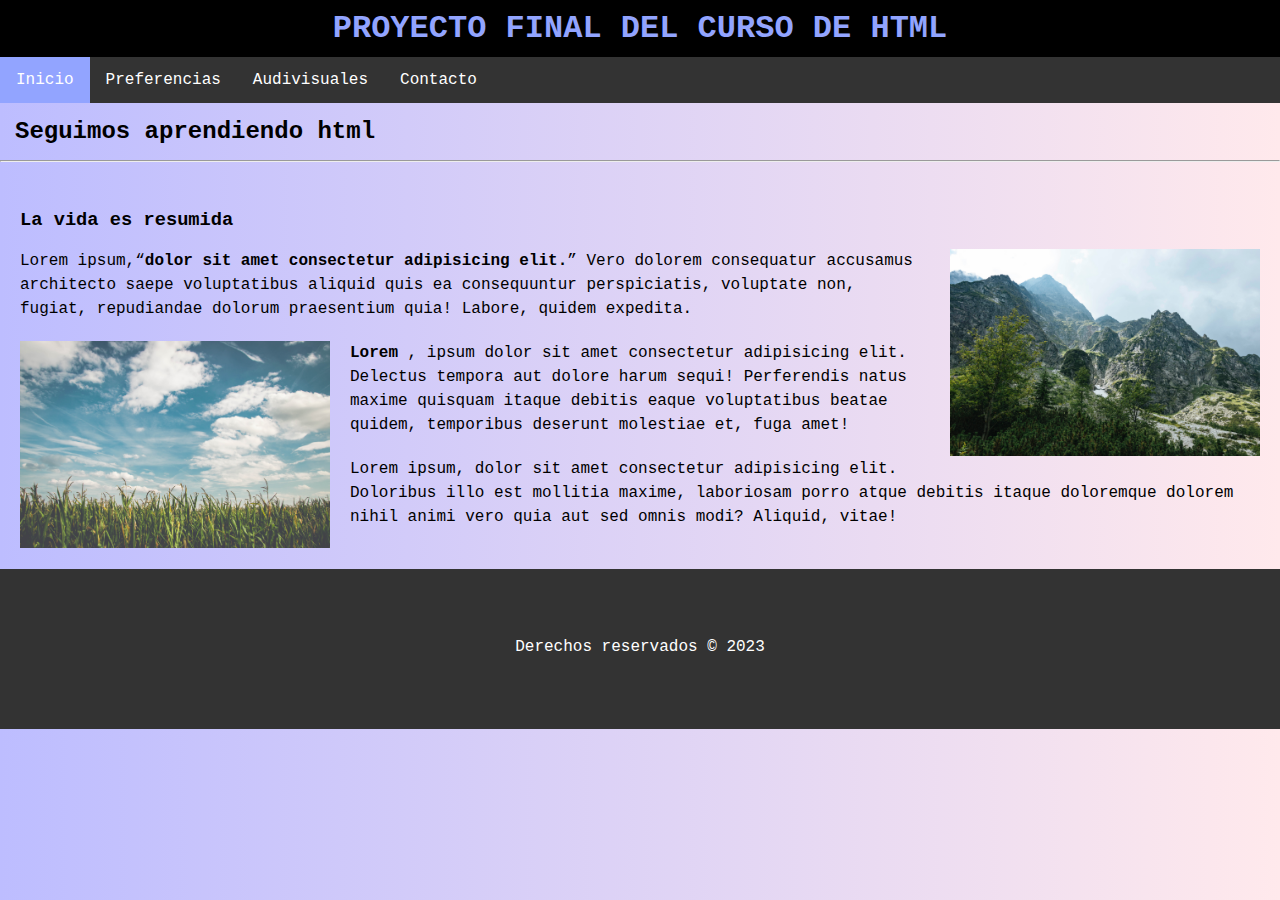
<file: proyectofinal/index.html>
<!DOCTYPE html>
<html lang="en">
  <head>
    <meta charset="UTF-8" />
    <meta name="viewport" content="width=device-width, initial-scale=1.0" />
    <title>POYECTO FINAL DE HTML</title>
    <link rel="shortcut icon" href="./twitter.svg" type="image/x-icon" />
    <link rel="stylesheet" href="/estilos.css" />
  </head>
  <body>
    <header>
      <h1>PROYECTO FINAL DEL CURSO DE HTML</h1>
      <nav>
        <ul>
          <li><a class="active" href="/proyectofinal/index.html">Inicio</a></li>
          <li><a href="/proyectofinal/preferencias.html">Preferencias</a></li>
          <li><a href="/proyectofinal/audiovisuales.html">Audivisuales</a></li>
          <li><a href="/proyectofinal/contacto.html">Contacto</a></li>
        </ul>
      </nav>
    </header>

    <h2 style="margin: 15px;">Seguimos aprendiendo html</h2>
    <hr />

    <article class="container">
      <h3>La vida es resumida</h3>
      <img class="image" src="/curso/arbol.jpg" alt="la imagen no cargo" />

      <p>
        Lorem ipsum,<q
          ><strong>dolor sit amet consectetur adipisicing elit.</strong></q
        >
        Vero dolorem consequatur accusamus architecto saepe voluptatibus aliquid
        quis ea consequuntur perspiciatis, voluptate non, fugiat, repudiandae
        dolorum praesentium quia! Labore, quidem expedita.
      </p>
      <img class="image2" src="/curso/paisaje.jpg" alt="la imagen no cargo" />
      <p>
        <b>Lorem </b>, ipsum dolor sit amet consectetur adipisicing elit.
        Delectus tempora aut dolore harum sequi! Perferendis natus maxime
        quisquam itaque debitis eaque voluptatibus beatae quidem, temporibus
        deserunt molestiae et, fuga amet!
      </p>

      <p>
        Lorem ipsum, dolor sit amet consectetur adipisicing elit. Doloribus illo
        est mollitia maxime, laboriosam porro atque debitis itaque doloremque
        dolorem nihil animi vero quia aut sed omnis modi? Aliquid, vitae!
      </p>
    </article>

    <footer class="footer">
      <p>Derechos reservados &copy; 2023</p>
    </footer>
  </body>
</html>
</file>
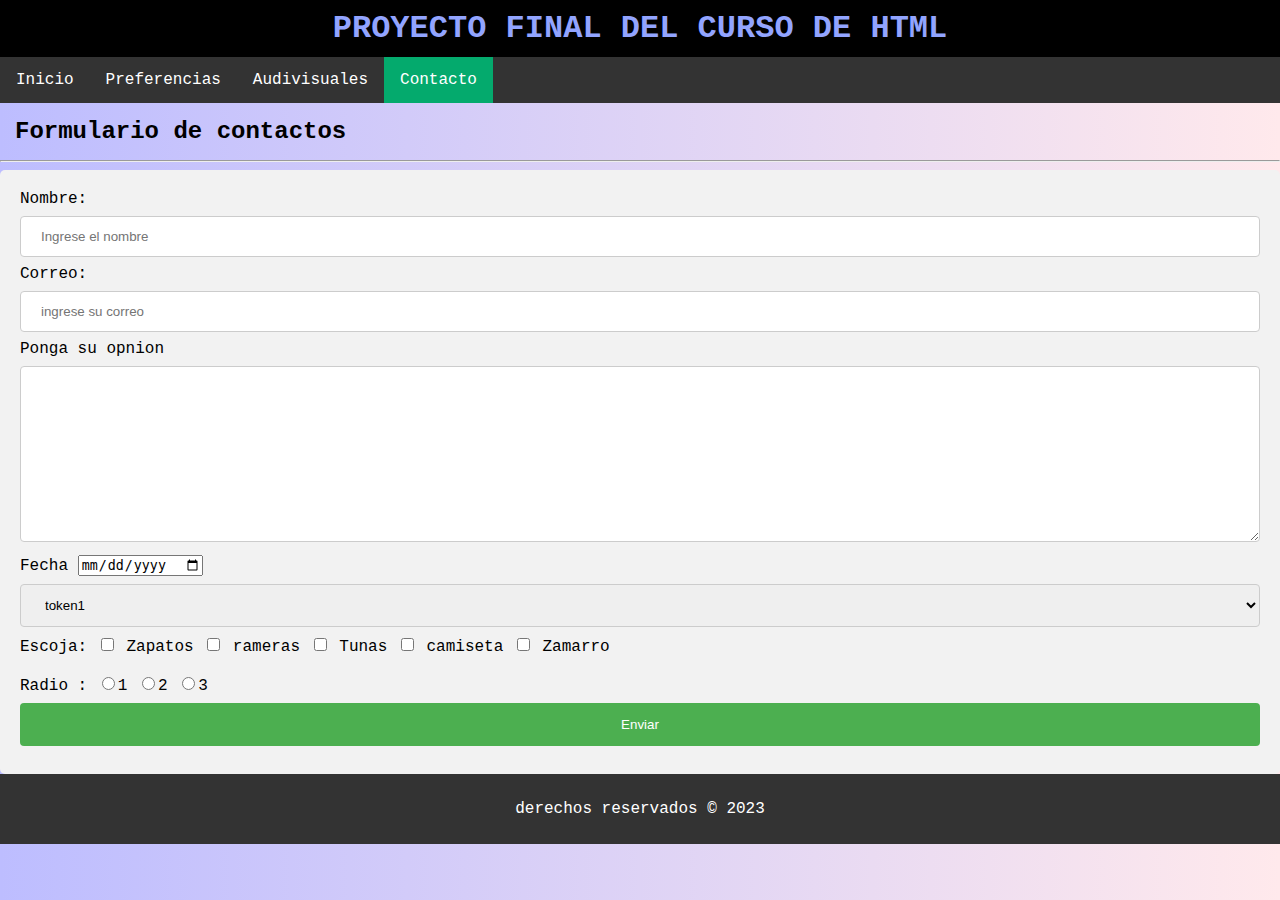
<file: proyectofinal/contacto.html>
<!DOCTYPE html>
<html lang="en">
  <head>
    <meta charset="UTF-8" />
    <meta name="viewport" content="width=device-width, initial-scale=1.0" />
    <title>POYECTO FINAL DE HTML</title>
    <link rel="shortcut icon" href="./twitter.svg" type="image/x-icon" />
    <link rel="stylesheet" href="/contacto.css" />
  </head>
  <body>
    <header>
      <h1>PROYECTO FINAL DEL CURSO DE HTML</h1>
      <nav>
        <ul>
          <li><a href="/proyectofinal/index.html">Inicio</a></li>
          <li><a href="/proyectofinal/preferencias.html">Preferencias</a></li>
          <li><a href="/proyectofinal/audiovisuales.html">Audivisuales</a></li>
          <li>
            <a class="active" href="/proyectofinal/contacto.html">Contacto</a>
          </li>
        </ul>
      </nav>
    </header>

    <h2 style="margin: 15px">Formulario de contactos</h2>
    <hr />

    <div class="contenedor-formulario">
      <form action="">
        <label for="nombre">Nombre: </label>
        <input
          type="text"
          name="nombre"
          id="nombre"
          placeholder="Ingrese el nombre"
          maxlength="10"
          min="1"
          required
        />
        <label for="correo">Correo:</label>
        <input
          type="email"
          name="correo"
          placeholder="ingrese su correo"
          required
        />
        <label for="opnion">Ponga su opnion</label>
        <textarea name="opnion" id="opnion" cols="20" rows="10"></textarea>
        <label for="date">Fecha</label>
        <input type="date" name="date" id="date" />
        <select name="token" id="token">
          <option value="token1">token1</option>
          <option value="token2">token2</option>
          <option value="token3">token3</option>
          <option value="token4">token4</option>
        </select>
        <label for="opciones">Escoja:</label>
        <input type="checkbox" /> Zapatos <input type="checkbox" /> rameras
        <input type="checkbox" /> Tunas <input type="checkbox" /> camiseta
        <input type="checkbox" /> Zamarro <br /><br />
        <label for="radio">Radio :</label>
        <input type="radio" />1 <input type="radio" />2 <input type="radio" />3
        <input type="submit" value="Enviar" />
      </form>
    </div>

    <footer class="footer">
      <p>derechos reservados &copy; 2023</p>
    </footer>
  </body>
</html>
</file>
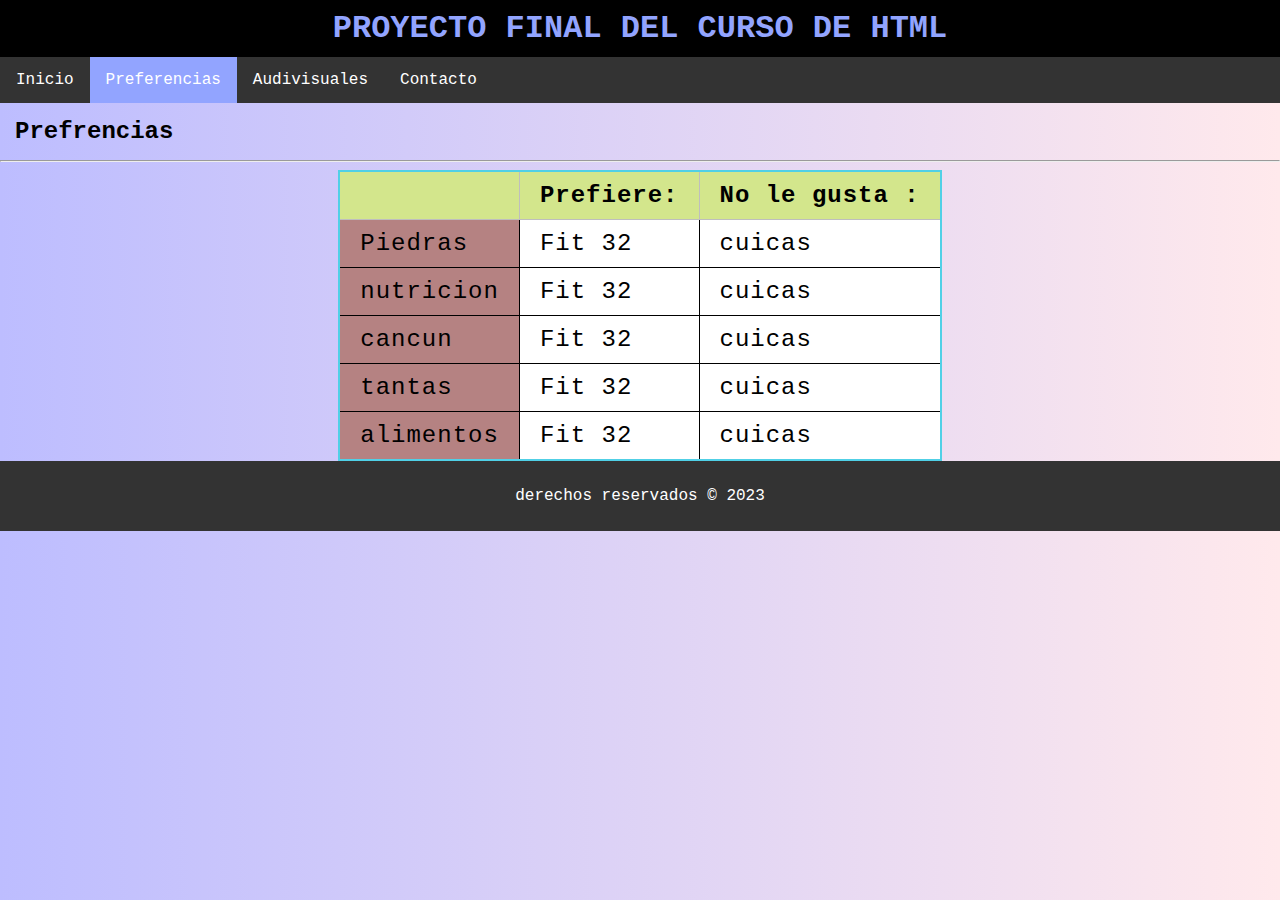
<file: proyectofinal/preferencias.html>
<!DOCTYPE html>
<html lang="en">
  <head>
    <meta charset="UTF-8" />
    <meta name="viewport" content="width=device-width, initial-scale=1.0" />
    <title>POYECTO FINAL DE HTML</title>
    <link rel="shortcut icon" href="./twitter.svg" type="image/x-icon" />
    <link rel="stylesheet" href="/preferencias.css" />
  </head>
  <body>
    <header>
      <h1>PROYECTO FINAL DEL CURSO DE HTML</h1>
      <nav>
        <ul>
          <li><a href="/proyectofinal/index.html">Inicio</a></li>
          <li>
            <a class="active" href="/proyectofinal/preferencias.html"
              >Preferencias</a
            >
          </li>
          <li><a href="/proyectofinal/audiovisuales.html">Audivisuales</a></li>
          <li><a href="/proyectofinal/contacto.html">Contacto</a></li>
        </ul>
      </nav>
    </header>
    <h2 style="margin: 15px;" >Prefrencias</h2>
    <hr />
    <div class="container">
      <table>
        <colgroup>
          <col style="background-color: rgb(181, 130, 130)" />
          <col />
          <col />
          <col />
          <col />
        </colgroup>
        <th></th>
        <th>Prefiere:</th>
        <th>No le gusta :</th>

        <tr>
          <td>Piedras</td>
          <td>Fit 32</td>
          <td>cuicas</td>
        </tr>

        <tr>
          <td>nutricion</td>
          <td>Fit 32</td>
          <td>cuicas</td>
        </tr>

        <tr>
          <td>cancun</td>
          <td>Fit 32</td>
          <td>cuicas</td>
        </tr>

        <tr>
          <td>tantas</td>
          <td>Fit 32</td>
          <td>cuicas</td>
        </tr>

        <tr>
          <td>alimentos</td>
          <td>Fit 32</td>
          <td>cuicas</td>
        </tr>
      </table>
    </div>

    <footer class="footer">
      <p>derechos reservados &copy; 2023</p>
    </footer>
  </body>
</html>
</file>
<file: estilos.css>
body {
    font-family: "Lucida Console", "Courier New", monospace;
    background: linear-gradient(to right, rgb(189, 189, 255), rgb(255, 233, 236));
    padding: 0;
    margin: 0;
}

header {
    text-align: center;
}

ul {
    list-style-type: none;
    margin: 0;
    padding: 0;
    overflow: hidden;
    background-color: #333;
}

li {
    float: left;
}

li a {
    display: block;
    color: white;
    text-align: center;
    padding: 14px 16px;
    text-decoration: none;
}

li a:hover:not(.active) {
    background-color: #111;
}

.active {
    background-color: #92a4ff;
}

h1 {
    background-color: black;
    padding: 10px;
    margin: 0;
    color: #92a4ff;
}

h2 {
    font-size: 24px;
    margin: 0;
    padding: 0;
}

.container {
    max-width: 100%;
    margin: 0 auto;
    padding: 20px;
}

p {
    font-size: 16px;
    line-height: 1.5;
    margin-bottom: 20px;
}

.image {
    float: right;
    margin: 0 0 20px 20px;
    max-width: 25%;
    height: auto;
}

.image2 {
    float: left;
    margin: 0 20px 20px 0;
    max-width: 25%;
    height: auto;
}
.article {
    float: left;
    width: 70%;
    background-color: #FFF;
    padding: 10px;
    margin: 10px;
    border: 1px solid #CCC;
}

.footer {
    background-color: #333;
    color: #FFF;
    padding: 50px;
    text-align: center;
    clear: both;
}
</file>
<file: contacto.css>
body {
    font-family: "Lucida Console", "Courier New", monospace;
    background: linear-gradient(to right, rgb(189, 189, 255), rgb(255, 233, 236));
    padding: 0;
    margin: 0;
}

header {
    text-align: center;
}

ul {
    list-style-type: none;
    margin: 0;
    padding: 0;
    overflow: hidden;
    background-color: #333;
}

li {
    float: left;
}

li a {
    display: block;
    color: white;
    text-align: center;
    padding: 14px 16px;
    text-decoration: none;
}

li a:hover:not(.active) {
    background-color: #111;
}

.active {
    background-color: #04AA6D;
}

h1 {
    background-color: black;
    padding: 10px;
    margin: 0;
    color: #92a4ff;
}

input[type=text],
input[type=email],
textarea,
select {
    width: 100%;
    padding: 12px 20px;
    margin: 8px 0;
    display: inline-block;
    border: 1px solid #ccc;
    border-radius: 4px;
    box-sizing: border-box;
}

input[type=submit] {
    width: 100%;
    background-color: #4CAF50;
    color: white;
    padding: 14px 20px;
    margin: 8px 0;
    border: none;
    border-radius: 4px;
    cursor: pointer;
}

input[type=submit]:hover {
    background-color: #45a049;
}

div.contenedor-formulario {
    border-radius: 5px;
    background-color: #f2f2f2;
    padding: 20px;
}
.footer {
    background-color: #333;
    color: #FFF;
    padding: 10px;
    text-align: center;
    clear: both;
}
</file>
<file: preferencias.css>
body {
    font-family: "Lucida Console", "Courier New", monospace;
    background: linear-gradient(to right, rgb(189, 189, 255), rgb(255, 233, 236));
    padding: 0;
    margin: 0;
}

.container{
    display: flex;
    justify-content: center;
}

header {
    text-align: center;
}

ul {
    list-style-type: none;
    margin: 0;
    padding: 0;
    overflow: hidden;
    background-color: #333;
}

li {
    float: left;
}

li a {
    display: block;
    color: white;
    text-align: center;
    padding: 14px 16px;
    text-decoration: none;
}

li a:hover:not(.active) {
    background-color: #111;
}

.active {
    background-color: #92a4ff;
}

h1 {
    background-color: black;
    padding: 10px;
    margin: 0;
    color: #92a4ff;
}

table {
    border-collapse: collapse;
    border: 2px solid rgb(80, 208, 230);
    letter-spacing: 1px;
    font-size: 1.5rem;
    background-color: #FFF;
}

td {
    border: 1px solid rgb(0, 0, 0);
    padding: 10px 20px;
}

th {
    border: 1px solid rgb(190, 190, 190);
    padding: 10px 20px;
    background-color: rgb(211, 230, 140);
}

.footer {
    background-color: #333;
    color: #FFF;
    padding: 10px;
    text-align: center;
    clear: both;
}
</file>
